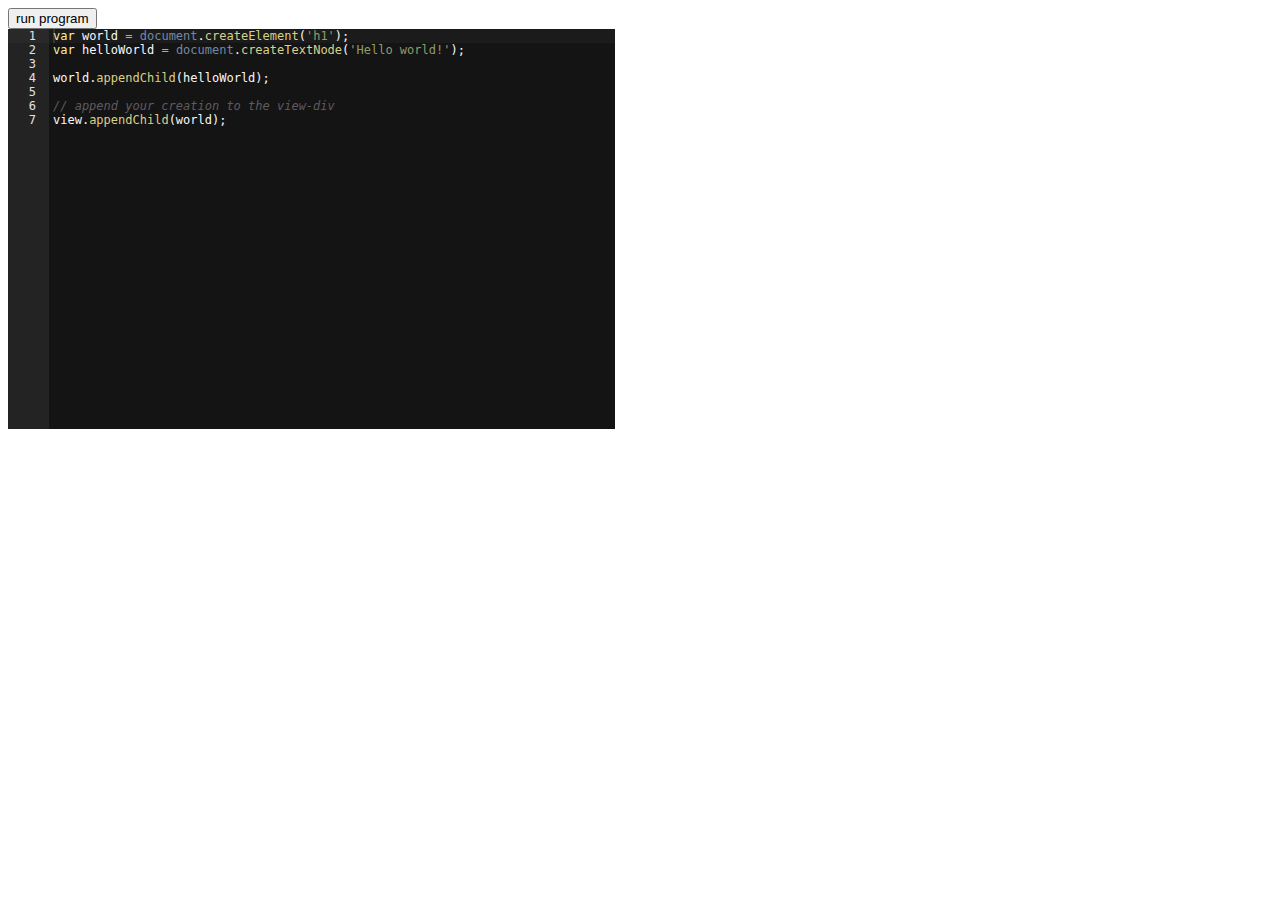
<file: index.html>
<!DOCTYPE html>

<html lang="en">

<head>
  <meta charset="UTF-8">
  <meta http-equiv="X-UA-Compatible" content="IE=edge,chrome=1">
  
  <title>Vilab - webeditor Test1</title>
  
  <link rel="stylesheet" type="text/css" href="css/editor.css">
  

</head>

<body>

<main>

<div id="edit_run">

<button type='button' id = 'runbutton'>run program</button>

</div>
    
<!-- preset of code goes here -->   
<div id="editor"><textarea rows="40" cols="30">
var world = document.createElement('h1');
var helloWorld = document.createTextNode('Hello world!');

world.appendChild(helloWorld);

// append your creation to the view-div
view.appendChild(world);</textarea></div><!-- End of Editor Section -->
 
<!-- this layer can be used for the view -->
<div id="view"><empty_script></empty_script></div>

</main>

<!-- here the javascript-Code of the editor is loaded -->
<div id="editor_code"><script id="myScript"></script></div>


<script src="js/src-noconflict/ace.js" type="text/javascript" charset="utf-8"></script>
<script src="js/src-noconflict/ext-language_tools.js"></script>

<script src="js/editor.js" type="text/javascript" charset="utf-8"></script>

</body>

</html>
</file>
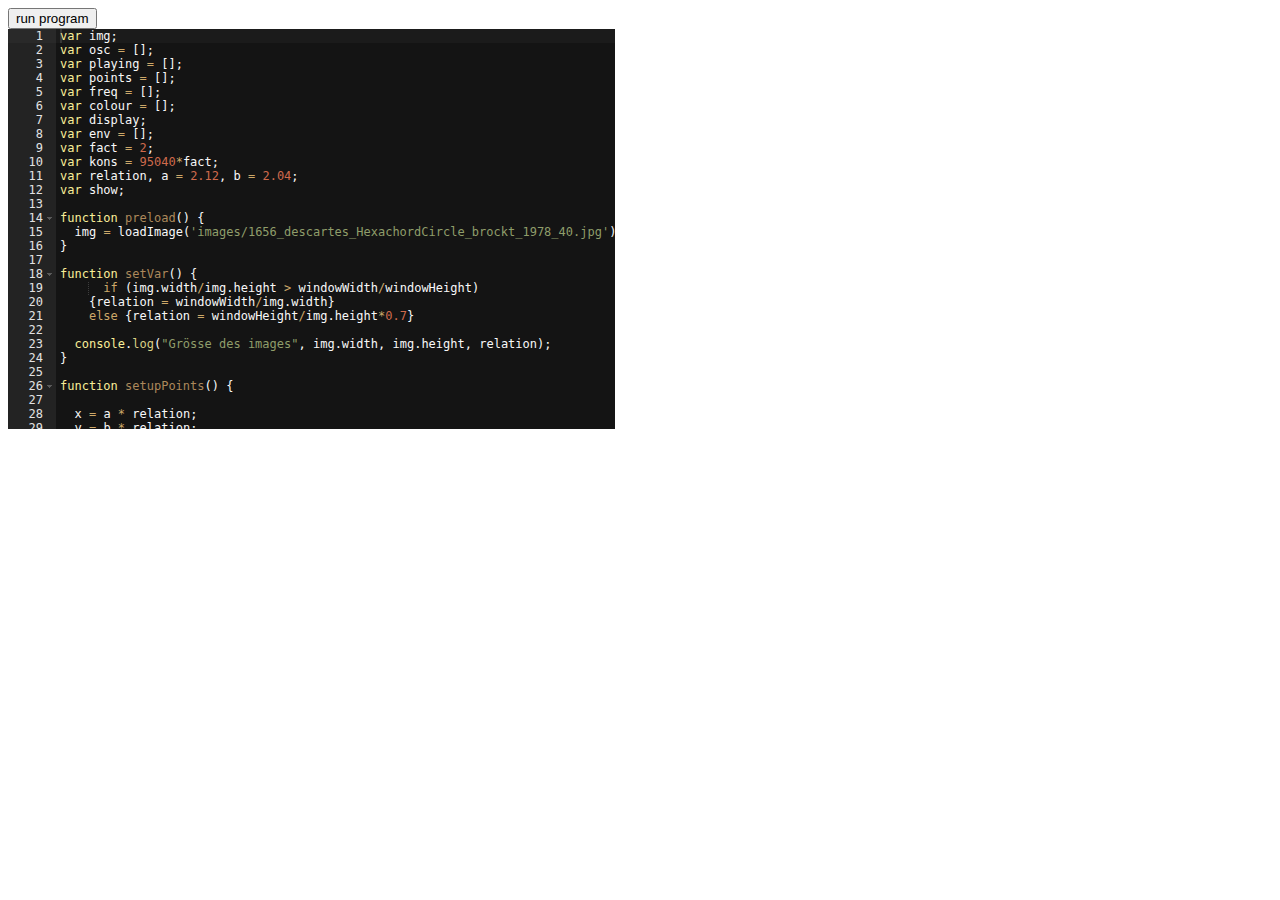
<file: index_02.html>
<!DOCTYPE html>

<html lang="de-de">

<head>
  <meta charset="UTF-8">
  <meta http-equiv="X-UA-Compatible" content="IE=edge,chrome=1">
  
  <title>Vilab - webeditor Test2</title>
  
  <link rel="stylesheet" type="text/css" href="css/editor.css">

  <script language="javascript" type="text/javascript" src="js/vendor/p5.min.js"></script>
  <!-- uncomment lines below to include extra p5 libraries -->
  <script language="javascript" type="text/javascript" src="js/vendor/p5.dom.js"></script> 
  

</head>

<body>

<main>

<div id="edit_run">

<button type='button' id = 'runbutton'>run program</button>

</div>
  
<!-- the editor with a more complex example -->

<div id="editor"><textarea rows="40" cols="30">
var img;
var osc = [];
var playing = [];
var points = [];
var freq = [];
var colour = [];
var display;
var env = [];
var fact = 2;
var kons = 95040*fact;
var relation, a = 2.12, b = 2.04;
var show;

function preload() {
  img = loadImage('images/1656_descartes_HexachordCircle_brockt_1978_40.jpg');
}

function setVar() {
      if (img.width/img.height > windowWidth/windowHeight)
    {relation = windowWidth/img.width}
    else {relation = windowHeight/img.height*0.7}

  console.log("Grösse des images", img.width, img.height, relation);
}

function setupPoints() {

  x = a * relation; 
  y = b * relation;
  //relation =1;

  points[0] = [343*x, 115*y, 470*x, 240*y, 420*x, 440*y, 335*x, 490*y, 152*x, 440*y, 105*x, 252*y];
  points[1] = [185*x, 405*y, 148*x, 264*y, 252*x, 160*y, 330*x, 160*y, 430*x, 268*y, 388*x, 408*y];
  points[2] = [382*x, 277*y, 358*x, 375*y, 265*x, 398*y, 218*x, 373*y, 195*x, 266*y, 263*x, 204*y];
  
  //points[0].map(function(x) {return x * relation});

  console.log("Points", points);

  freq[0] = [kons/540, kons/486, kons/432, kons/405, kons/360, kons/324];
  freq[1] = [kons/360, kons/324, kons/288, kons/540, kons/480, kons/432];
  freq[2] = [kons/480, kons/432, kons/384, kons/360, kons/320, kons/288];
  
  colour[0] = [200, 100, 100, 100];
  colour[1] = [100, 200, 100, 100];
  colour[2] = [100, 100, 200, 100];
}

function setup() {
  img;
  osc = [];
  playing = [];
  points = [];
  freq = [];
  colour = [];
  display;
  env = [];
  fact = 2;
  kons = 95040*fact;
  relation, a = 2.12, b = 2.04;
  show = document.getElementById('view');

  setVar();

  canvas = createCanvas( windowWidth, windowHeight );
  canvas.parent(show);

  background(255);
  image(img, 0, 0, img.width*relation, img.height*relation);
  setupPoints();
  initAudio();

  for (var i=0; i<3; i++) {
    osc[i] = [];
    playing[i] = [];
    setOsc(i);
    setPoints(i);
  }
  setButton();
  console.log('finished setup.')

}

function setButton () {
  fill(150);
  text("Click points to play", 30*a*relation, 50*b*relation);
  text("F = " + kons/540 + " Hz", 500*a*relation, 170*b*relation);
  button = createButton('stop sound');
  button.position(30*a*relation, 60*b*relation);
  button.mousePressed(stopSound);
  

  fill(240);
  rect(480*a*relation, 0, 100*a*relation, 150*b*relation);
}

function stopSound () {
  for (zahl= 0; zahl<3; zahl++) {
    for (i=0; i < freq[zahl].length; i++) {
      playing[zahl][i]=false;
      osc[zahl][i].amp(0);
    }
  }
  fill(240);
  rect(48, 0, 100, 150);
  
}

function setOsc(zahl) {
  
  for (i=0; i < freq[zahl].length; i++) {
    playing[zahl][i]=false;
    osc[zahl][i] = new Sound();
    // osc[zahl][i].setType('sine');
    // osc[zahl][i].freq(freq[zahl][i]);
    // osc[zahl][i].amp(0);
    // osc[zahl][i].start();
  }
  console.log('oscillators', zahl, 'finished.');
}

function setPoints(zahl) {
  
  noStroke(); 
  fill(colour[zahl]);
  
  for (i=0; i < points[zahl].length; i=i+2) {
  ellipse(points[zahl][i],points[zahl][i+1],20*a*relation,20*a*relation);
  }
}

// When the user clicks the mouse
function mouseClicked() {
  
  for (zahl = 0; zahl<3; zahl ++) {
    for (i=0; i < freq[zahl].length; i++) {
    // Check if mouse is inside the circle
    var d = dist(mouseX, mouseY, points[zahl][i*2], points[zahl][(i*2)+1]);
    if (d < 10) {
    // look if the sound already plays or not
      if (!playing[zahl][i]) {
        // ramp amplitude to 0.2 over 0.2 seconds
    osc[zahl][i].play(freq[zahl][i]);
        fill(colour[zahl]);
        display = text(round(freq[zahl][i]), 490*a*relation+zahl*30, 20*b*relation+i*20);
      playing[zahl][i] = true;
        
      } else {
       // ramp amplitude to 0 over 0.2 seconds
      osc[zahl][i].stop();
        fill(240);
        rect(490*a*relation+zahl*30, 20*b*relation+(i-1)*20, 20*a*relation, 20*a*relation);
        playing[zahl][i] = false;
      }
  }
    }
  }

}

function draw() {
  
  //background(220, 220, 220);

}

// initialize Audio
var initAudio = function () {

  console.log('initialize audio ...');

  // Fix up prefixing 
  window.AudioContext = window.AudioContext || window.webkitAudioContext;
  
  // Create AudioContext
  if (AudioContext) {
    context = new AudioContext();
    console.log("AudioContext available")
  } else {
    alert('No audiocontext available');
  }

    // Check if createGain is available
  if (!context.createGain) context.createGain = context.createGainNode;

  Master.init();

};

var Master = {}

Master.init = function() {

  this.gainNode = context.createGain();
  this.gainNode.connect(context.destination);
  console.log('initialize Master');

};

var Adsr = function () {

    this.attack = 0.01;
    this.decay = 0.02;
    this.sustain = 0.2;
    this.sustainLevel = 0.7;
    this.release = 0.2;
    this.toneTime = this.attack + this.decay + this.sustain + this.decay;
    this.volume = 1;
    this.loop = false;
    this.gainNode = context.createGain();
    this.gainNode.gain.value = 0;
    this.time = context.currentTime;

};

Adsr.prototype.gate = function () {

    var time = context.currentTime + 0.01;

    var volume = 0.5;

    // set on 0 Level
    this.gainNode.gain.linearRampToValueAtTime(0, time);
    
    // set on attack Level (highest Volume) 
    this.gainNode.gain.linearRampToValueAtTime(volume, time + this.attack);
    
    // decay to sustainLevel 
    this.gainNode.gain.linearRampToValueAtTime(volume*this.sustainLevel, time + this.attack+this.decay);
    
    if (!this.loop) {// sustain - 
      this.gainNode.gain.linearRampToValueAtTime(volume*this.sustainLevel, time + this.attack+this.decay+this.sustain);

      // this.decay - 
      this.gainNode.gain.linearRampToValueAtTime(0, time + this.attack+this.decay+this.sustain+this.release);
    }

    // console.log("Envelope fired ...", this.attack, this.decay, this.sustain, this.sustainLevel, this.release)

}

var Sound = function () {


};

Sound.prototype.play = function (freq, t) {

  this.wave = context.createOscillator();

  this.gainNode = context.createGain();

  this.envelope = new Adsr();

  this.wave.connect(this.envelope.gainNode);

  this.envelope.gainNode.connect(Master.gainNode);

  this.envelope.gate();

  this.wave.frequency.value = freq;

  this.wave.start(0);

  

  //if (!Adsr.loop) this.wave.stop(context.currentTime + this.time)

};

Sound.prototype.stop = function () {

  // console.log("tone stopped");
  if (this.wave) this.wave.stop(context.currentTime+0.1);

};

</textarea></div><!-- End of Editor Section -->

<!-- this layer can be used for the view -->
<div id="view"><empty_script></empty_script></div>

</main>

<!-- here the javascript-Code of the editor is loaded -->
<div id="editor_code"><script id="myScript"></script></div>


<script src="js/src-noconflict/ace.js" type="text/javascript" charset="utf-8"></script>
<script src="js/src-noconflict/ext-language_tools.js"></script>

<script src="js/editor.js" type="text/javascript" charset="utf-8"></script>

</body>

</html>
</file>
<file: css/editor.css>
#editor { 
        /*position: absolute;
        top: 0;
        right: 0;
        bottom: 0;
        left: 0;*/
        height: 400px;
        width: 48%;
    }
    

    #sample-live-editor {
     
            padding: 0;
            
        }

    #show {

        float: left;
        width: 48%;
    }
</file>
